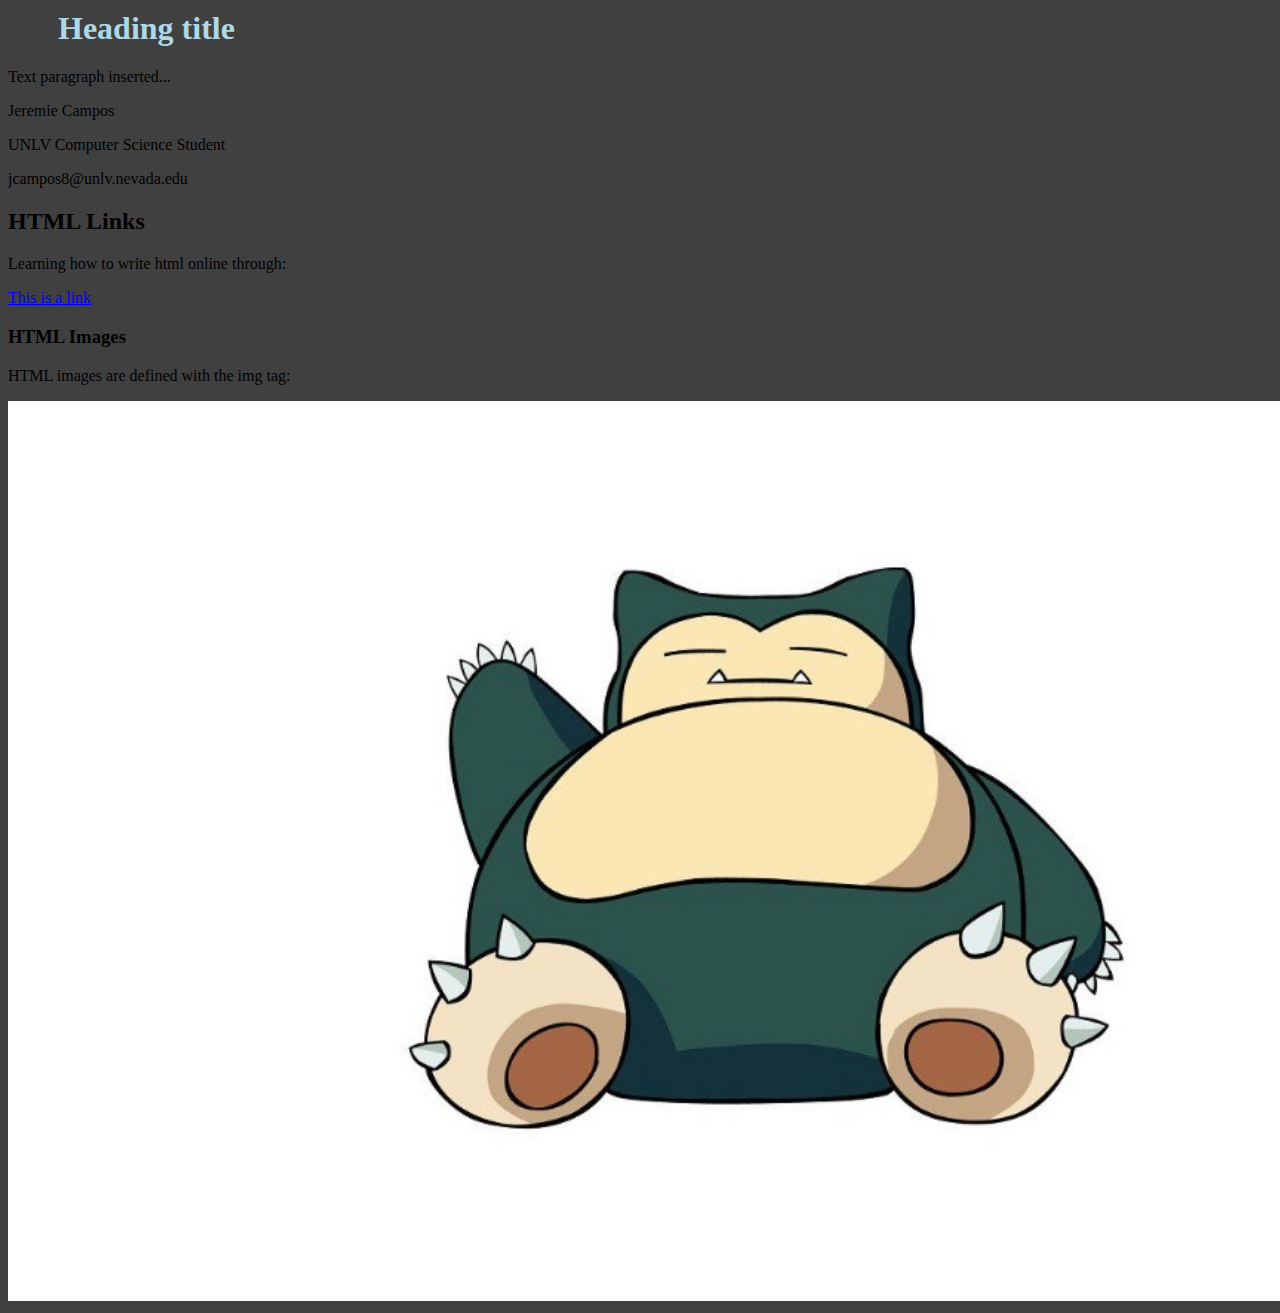
<file: index.html>
<!DOCTYPE html>
<html>
	<head>
		<title>Jeremie is learning basic HTML</title>
		<link rel="stylesheet" type="text/css" href="mystylesheet.css">
	</head>
	<Body>
	<h1> Heading title</h1>

	<p>Text paragraph inserted...</p>
	<p>Jeremie Campos</p>
	<p>UNLV Computer Science Student</p>
	<p>jcampos8@unlv.nevada.edu</p>
	
<h2>HTML Links</h2>
<p>Learning how to write html online through: </p>
<a href="https://www.w3schools.com">This is a link</a>

<h3>HTML Images</h3>
<p>HTML images are defined with the img tag:</p>

<img src="snorlaxin.jpg" width="1600" height="900">
	
	
	
	</body>



<html>
</file>
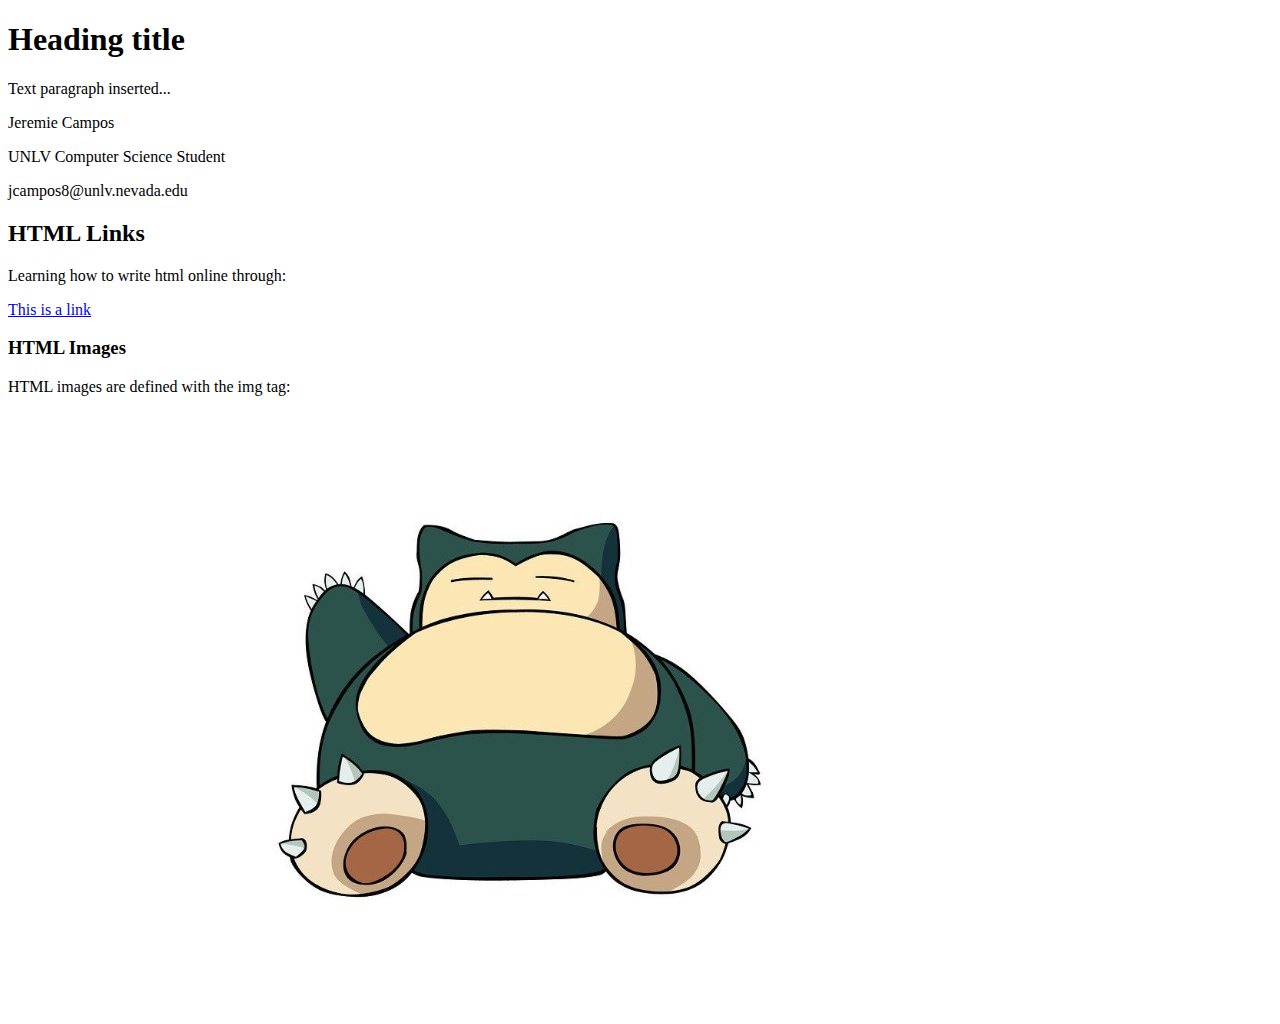
<file: MyWebsiteTest.html>
<!DOCTYPE html>
<html>
	<head>
		<title>Jeremie is learning basic HTML</title>
	</head>
	<Body>


	<h1> Heading title</h1>


	<p>Text paragraph inserted...</p>

	<p>Jeremie Campos</p>
	<p>UNLV Computer Science Student</p>
	<p>jcampos8@unlv.nevada.edu</p>
	
<h2>HTML Links</h2>
<p>Learning how to write html online through: </p>
<a href="https://www.w3schools.com">This is a link</a>

<h3>HTML Images</h3>
<p>HTML images are defined with the img tag:</p>

<img src="snorlaxin.jpg" width="1080" height="600">
	
	
	
	</body>



<html>
</file>
<file: mystylesheet.css>
body {
  background-color:rgb(64, 64, 64);
}

h1 {
  color: lightblue;
  margin-top: 10px;
  margin-left: 50px;
  margin-right: 50px;
}
</file>
